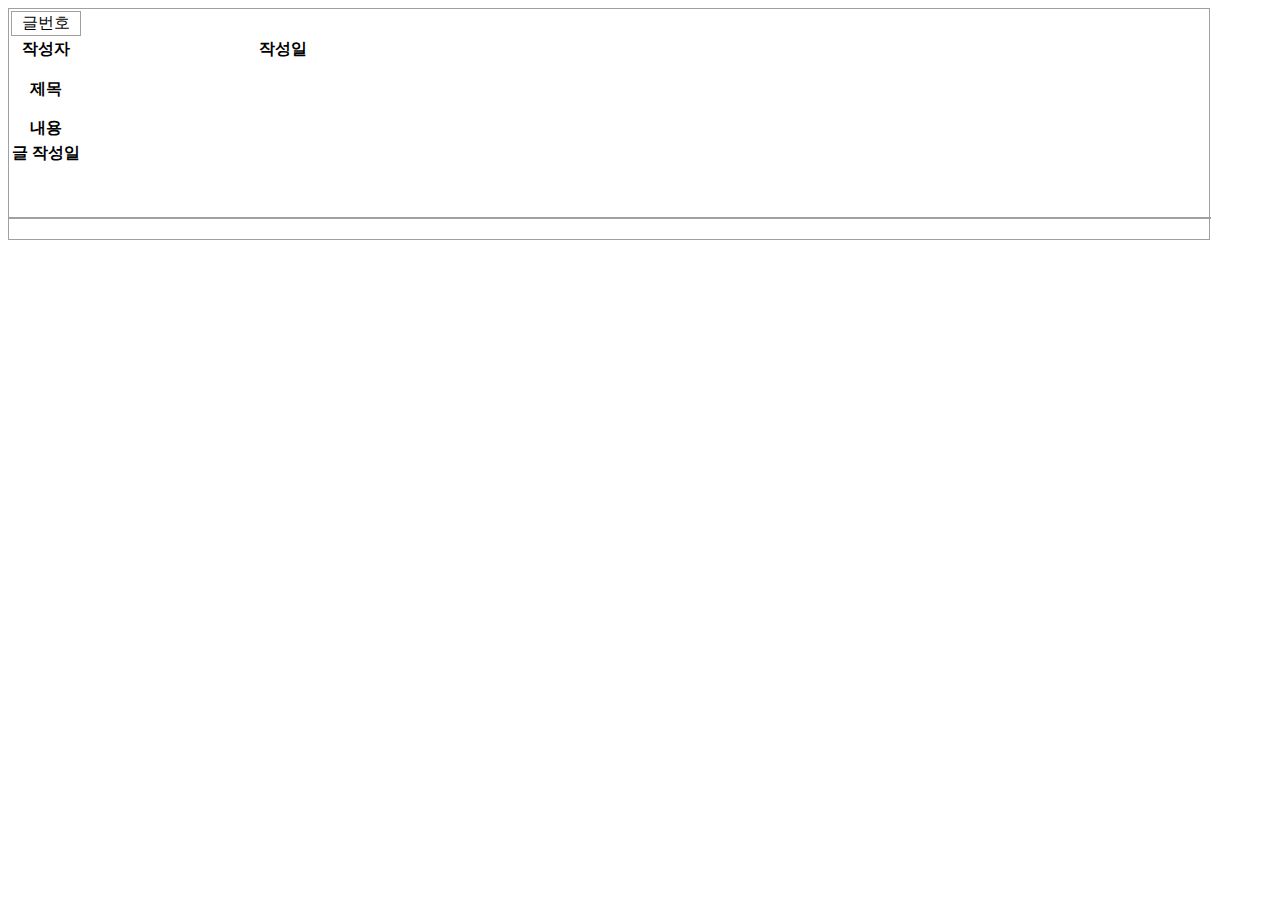
<file: src/main/resources/templates/board/communityDetail.html>
<!DOCTYPE html>
<html xmlns:th="http://www.thymeleaf.org"
      xmlns:layout="http://www.ultraq.net.nz/thymeleaf/layout"
      layout:decorate="~{layouts/layout1}">

<head>
<link th:href="@{/css/index.css}" rel="stylesheet">
<meta charset="UTF-8">
<title>글상세보기</title>
<style>
h1 {
	font-size: 25px;
	margin: 50px 0;
}

#container{
border: 1px solid rgb(161, 160, 160);
width:1200px;
text-align: center;
}

#sub_line {
	border: 1px solid rgb(161, 160, 160);
	width: 1200px;
	margin: 50px 10px 20px 0;
}

h5 {
	color: rgb(98, 98, 98);
	margin: 100px 0 30px 0;
}
@font-face {
  font-family: 'NanumSquareNeo-Variable';
  src: url('https://cdn.jsdelivr.net/gh/projectnoonnu/noonfonts_11-01@1.0/NanumSquareNeo-Variable.woff2') format('woff2');
  font-weight: normal;
  font-style: normal;
}

#main {
	overflow: hidden;
	/* border: 1px solid green; */
	/* background-color: rgb(243, 231, 233); */
}
</style>
</head>
<body>
<th:block layout:fragment="content">
		<!-- 메인시작 -->
		<section id="main">
		<div id="container">
			<table class="board_detail">
				<colgroup>
					<col width="15%"/>
					<col width="35%"/>
					<col width="15%"/>
					<col width="35%"/>
				</colgroup>
				<tr>
					<td style="border:1px solid rgb(161, 160, 160)" scope:"row">글번호</td>
					<td th:text="${board.id}"></td>
				</tr>
				<tr>
					<th scope:"row">작성자</th>
					<td th:text="${board.author}"></td>
					<th scope:"row">작성일</th>
					<td th:text="${#temporals.format(board.createDate, 'yyyy-MM-dd HH:mm')}"></td>
					
				</tr>
				
				<tr>
					<th scope:"row">제목</th>
					<td colspan="3">
					<h1 th:text="${board.subject}"></h1>
					</td>
					
				</tr>
				<tr>
					<th>내용</th>
					<td colspan="3" th:text="${board.content}" id="con")></td>
				</tr>
				<tr>
					<th>글 작성일</th>
					<td colspan="3"
						th:text="${#temporals.format(board.createDate, 'yyyy-MM-dd HH:mm')}">
				</td>
				</tr>
				
				</table>
				
				<div id="sub_line">
				
				</div>
			
		</section>
		
		</th:block>
</body>
</html>
</file>
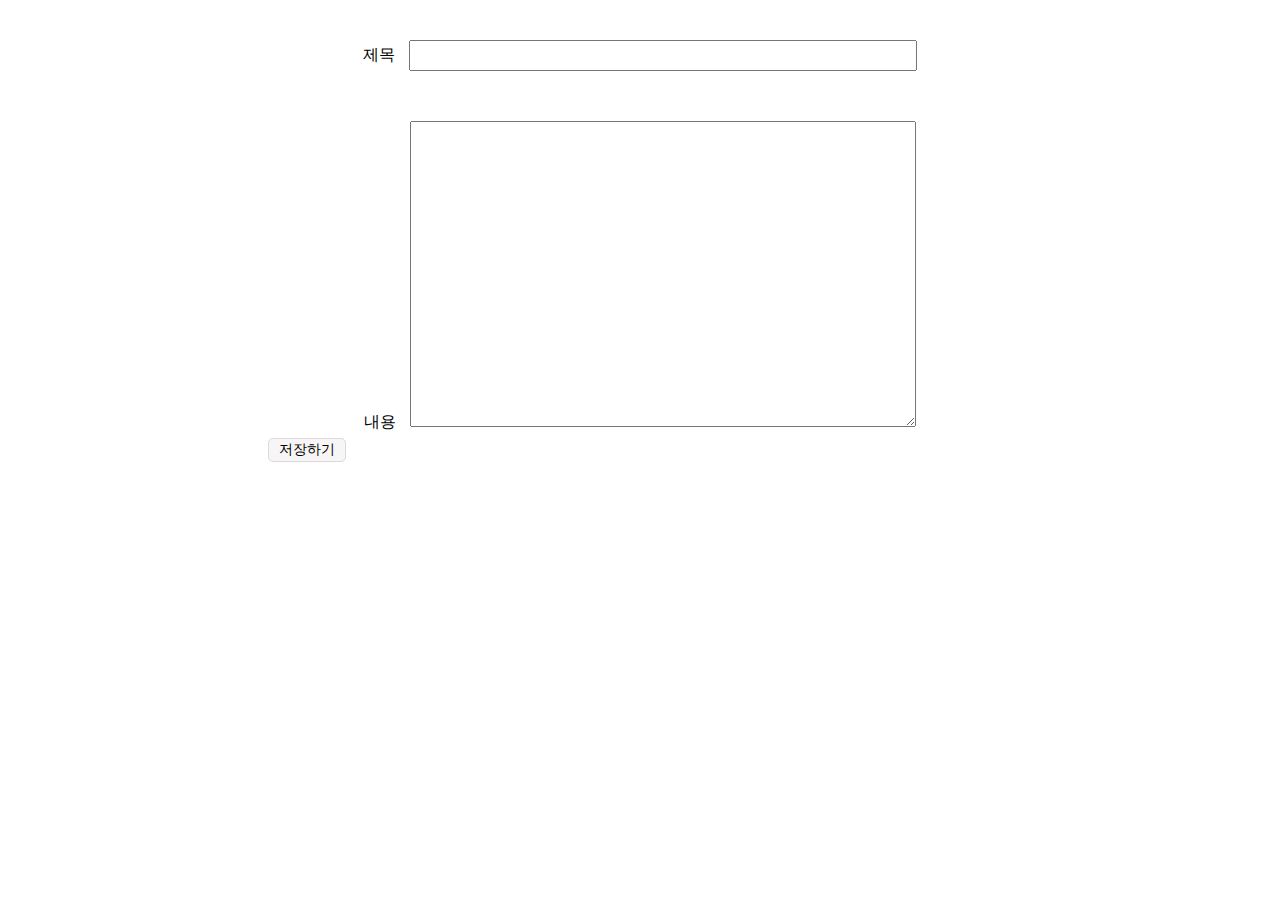
<file: src/main/resources/templates/board/communityWrite.html>
<!DOCTYPE html>
<html xmlns:th="http://www.thymeleaf.org"
      xmlns:layout="http://www.ultraq.net.nz/thymeleaf/layout"
      layout:decorate="~{layouts/layout1}">
<head>
  <meta charset="UTF-8">
  <meta http-equiv="X-UA-Compatible" content="IE=edge">
  <meta name="viewport" content="width=device-width, initial-scale=1.0">
<title>커뮤니티</title>
<!--폰트-->
<link rel="stylesheet" href="https://cdnjs.cloudflare.com/ajax/libs/font-awesome/5.15.4/css/all.min.css">
<link th:href="@{/css/index.css}" rel="stylesheet">

<style>
h5 {
	font-size: 25px;
	margin: 50px 0;
}

.mb-3{
text-align:center;
margin-top: 40px;
}
.mb-3>input {
	width: 500px;
	height: 25px;
	margin-bottom: 10px;

}

.mb-3>textarea {
	width: 500px;
	height: 300px;
}

.btn_db {
	padding: 2px 10px;
	border: 1px solid rgb(219, 218, 218);
	border-radius: 5px;
	font-size: 14px;
	background-color: rgb(247, 245, 245);
	margin: 5px 10px 70px 260px;

}

.form-label{
	margin-right:10px;
	text-align:center;
	
}

@font-face {
  font-family: 'NanumSquareNeo-Variable';
  src: url('https://cdn.jsdelivr.net/gh/projectnoonnu/noonfonts_11-01@1.0/NanumSquareNeo-Variable.woff2') format('woff2');
  font-weight: normal;
  font-style: normal;
}

</style>

</head>

<!-- 글쓰기 Form  -->
<body>
<th:block layout:fragment="content">

 <form th:action="@{/community/write}" method="post" th:object="${board}">
 
         <div class="mb-3">
            <label for="subject" class="form-label">제목</label> <input
               type="text" th:field="*{subject}" >
         </div>
         <div class="mb-3">
            <label for="content" class="form-label" >내용</label>
            <textarea th:field="*{content}" rows="10"></textarea>
         </div>
         <input type="submit" value="저장하기" class="btn_db">
      </form>
 </th:block>
</body>
</html>
</file>
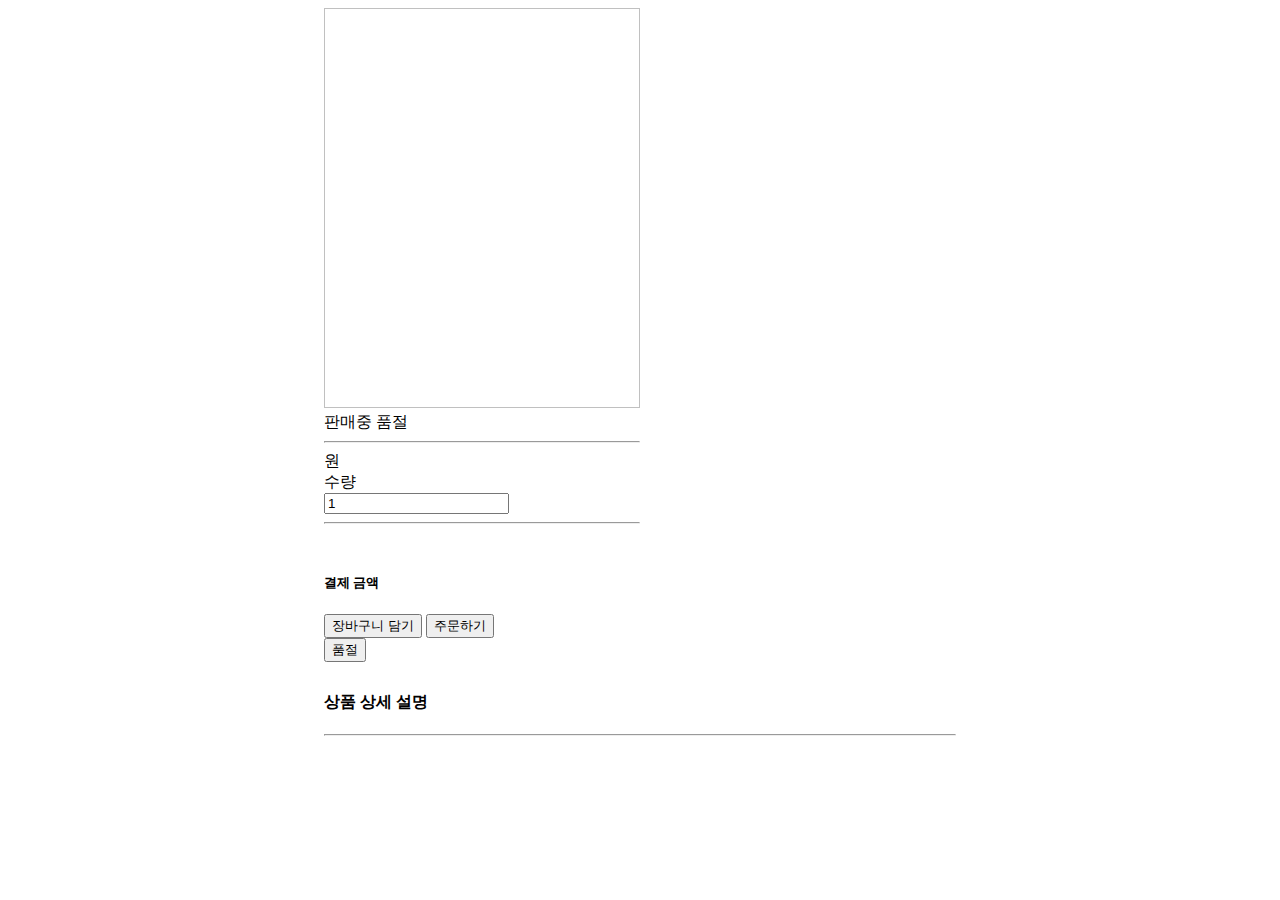
<file: src/main/resources/templates/item/itemDtl.html>
<!DOCTYPE html>
<html xmlns:th="http://www.thymeleaf.org"
      xmlns:layout="http://www.ultraq.net.nz/thymeleaf/layout"
      layout:decorate="~{layouts/layout1}">

<head>
    <meta name="_csrf" th:content="${_csrf.token}"/>
    <meta name="_csrf_header" th:content="${_csrf.headerName}"/>
</head>

<!-- 사용자 스크립트 추가 -->
<th:block layout:fragment="script">
    <script th:inline="javascript">
        $(document).ready(function(){

            calculateToalPrice();

            $("#count").change( function(){
                calculateToalPrice();
            });
        });

        function calculateToalPrice(){
            var count = $("#count").val();
            var price = $("#price").val();
            var totalPrice = price*count;
            $("#totalPrice").html(totalPrice + '원');
        }

        function order(){
            var token = $("meta[name='_csrf']").attr("content");
            var header = $("meta[name='_csrf_header']").attr("content");

            var url = "/order";
            var paramData = {
                itemId : $("#itemId").val(),
                count : $("#count").val()
            };

            var param = JSON.stringify(paramData);

            $.ajax({
                url      : url,
                type     : "POST",
                contentType : "application/json",
                data     : param,
                beforeSend : function(xhr){
                    /* 데이터를 전송하기 전에 헤더에 csrf값을 설정 */
                    xhr.setRequestHeader(header, token);
                },
                dataType : "json",
                cache   : false,
                success  : function(result, status){
                    alert("주문이 완료 되었습니다.");
                    location.href='/';
                },
                error : function(jqXHR, status, error){

                    if(jqXHR.status == '401'){
                        alert('로그인 후 이용해주세요');
                        location.href='/members/login';
                    } else{
                        alert(jqXHR.responseText);
                    }

                }
            });
        }

        function addCart(){
            var token = $("meta[name='_csrf']").attr("content");
            var header = $("meta[name='_csrf_header']").attr("content");

            var url = "/cart";
            var paramData = {
                itemId : $("#itemId").val(),
                count : $("#count").val()
            };

            var param = JSON.stringify(paramData);

            $.ajax({
                url      : url,
                type     : "POST",
                contentType : "application/json",
                data     : param,
                beforeSend : function(xhr){
                    /* 데이터를 전송하기 전에 헤더에 csrf값을 설정 */
                    xhr.setRequestHeader(header, token);
                },
                dataType : "json",
                cache   : false,
                success  : function(result, status){
                    alert("상품을 장바구니에 담았습니다.");
                    location.href='/';
                },
                error : function(jqXHR, status, error){

                    if(jqXHR.status == '401'){
                        alert('로그인 후 이용해주세요');
                        location.href='/members/login';
                    } else{
                        alert(jqXHR.responseText);
                    }

                }
            });
        }

    </script>
</th:block>

<!-- 사용자 CSS 추가 -->
<th:block layout:fragment="css">
    <style>
        .mgb-15{
            margin-bottom:15px;
        }
        .mgt-30{
            margin-top:30px;
        }
        .mgt-50{
            margin-top:50px;
        }
        .repImgDiv{
            margin-right:15px;
            height:auto;
            width:50%;
        }
        .repImg{
            width:100%;
            height:400px;
        }
        .wd50{
            height:auto;
            width:50%;
        }
    </style>
</th:block>

<div layout:fragment="content" style="margin-left:25%;margin-right:25%">

    <input type="hidden" id="itemId" th:value="${item.id}">

    <div class="d-flex">
        <div class="repImgDiv">
            <img th:src="${item.itemImgDtoList[0].imgUrl}" class = "rounded repImg" th:alt="${item.itemNm}">
        </div>
        <div class="wd50">
            <span th:if="${item.itemSellStatus == T(com.shop.constant.ItemSellStatus).SELL}" class="badge badge-primary mgb-15">
                판매중
            </span>
            <span th:unless="${item.itemSellStatus == T(com.shop.constant.ItemSellStatus).SELL}" class="badge btn-danger mgb-15" >
                품절
            </span>
            <div class="h4" th:text="${item.itemNm}"></div>
            <hr class="my-4">

            <div class="text-right">
                <div class="h4 text-danger text-left">
                    <input type="hidden" th:value="${item.price}" id="price" name="price">
                    <span th:text="${item.price}"></span>원
                </div>
                <div class="input-group w-50">
                    <div class="input-group-prepend">
                        <span class="input-group-text">수량</span>
                    </div>
                    <input type="number" name="count" id="count" class="form-control" value="1" min="1">
                </div>
            </div>
            <hr class="my-4">

            <div class="text-right mgt-50">
                <h5>결제 금액</h5>
                <h3 name="totalPrice" id="totalPrice" class="font-weight-bold"></h3>
            </div>
            <div th:if="${item.itemSellStatus == T(com.shop.constant.ItemSellStatus).SELL}" class="text-right">
                <button type="button" class="btn btn-light border border-primary btn-lg" onclick="addCart()">장바구니 담기</button>
                <button type="button" class="btn btn-primary btn-lg" onclick="order()">주문하기</button>
            </div>
            <div th:unless="${item.itemSellStatus == T(com.shop.constant.ItemSellStatus).SELL}" class="text-right">
                <button type="button" class="btn btn-danger btn-lg">품절</button>
            </div>
        </div>
    </div>

    <div class="jumbotron jumbotron-fluid mgt-30">
        <div class="container">
            <h4 class="display-5">상품 상세 설명</h4>
            <hr class="my-4">
            <p class="lead" th:text="${item.itemDetail}"></p>
        </div>
    </div>

    <div th:each="itemImg : ${item.itemImgDtoList}" class="text-center">
        <img th:if="${not #strings.isEmpty(itemImg.imgUrl)}" th:src="${itemImg.imgUrl}" class="rounded mgb-15" width="800">
    </div>

</div>

</html>
</file>
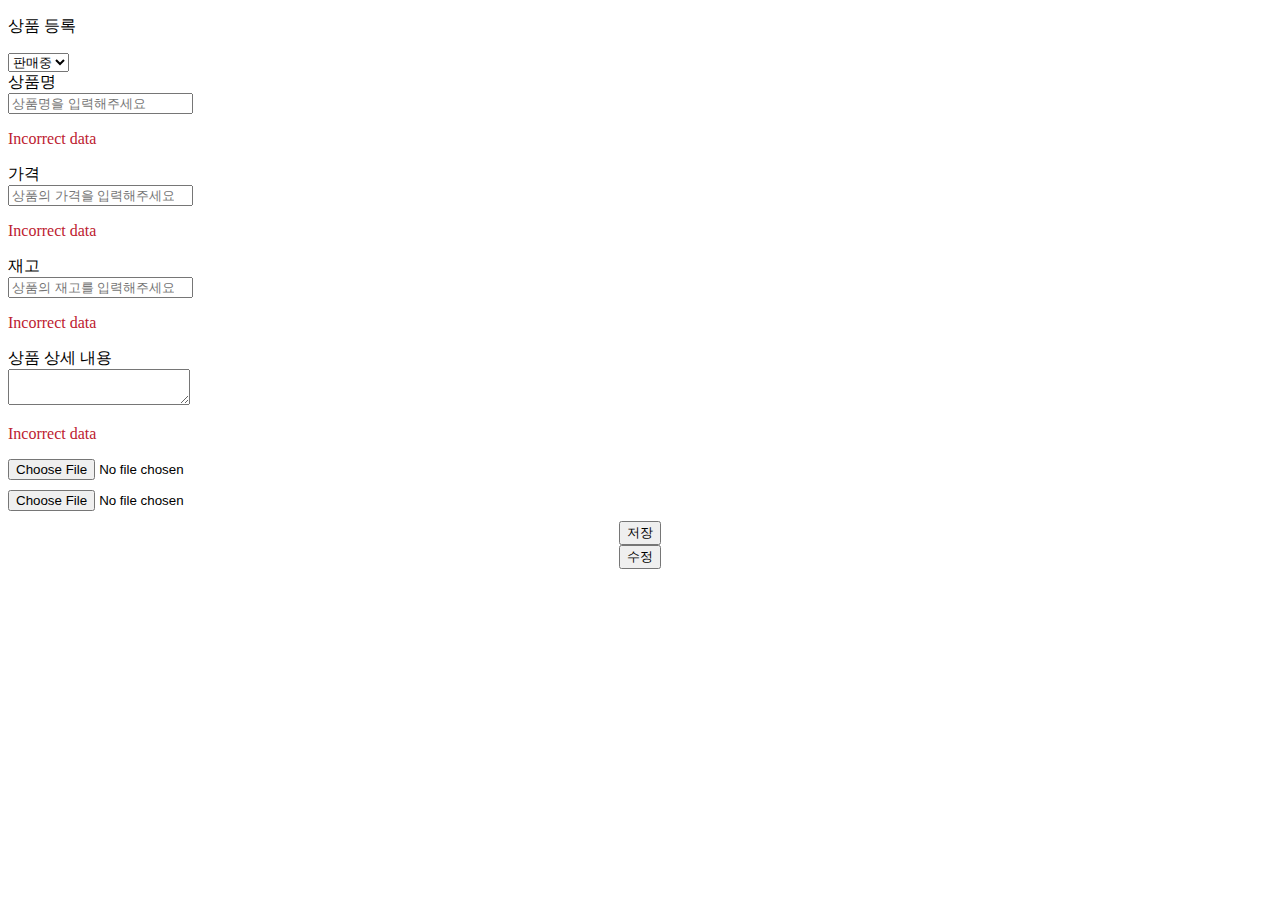
<file: src/main/resources/templates/item/ItemForm.html>
<!DOCTYPE html>
<html xmlns:th="http://www.thymeleaf.org"
      xmlns:layout="http://www.ultraq.net.nz/thymeleaf/layout"
      layout:decorate="~{layouts/layout1}">
      
<head>
  <meta charset="UTF-8">
  <meta http-equiv="X-UA-Compatible" content="IE=edge">
  <meta name="viewport" content="width=device-width, initial-scale=1.0">
  <title>상품등록</title>
   <link rel="stylesheet" href="https://cdnjs.cloudflare.com/ajax/libs/font-awesome/5.15.4/css/all.min.css">

</head>
<link th:href="@{css/index.css}" rel="stylesheet">
<!-- 사용자 스크립트 추가 -->


<th:block layout:fragment="script">

    <script th:inline="javascript">
        $(document).ready(function(){
            var errorMessage = [[${errorMessage}]];
            if(errorMessage != null){
                alert(errorMessage);
            }

            bindDomEvent();

        });

        function bindDomEvent(){
            $(".custom-file-input").on("change", function() {
                var fileName = $(this).val().split("\\").pop();  //이미지 파일명
                var fileExt = fileName.substring(fileName.lastIndexOf(".")+1); // 확장자 추출
                fileExt = fileExt.toLowerCase(); //소문자 변환

                if(fileExt != "jpg" && fileExt != "jpeg" && fileExt != "gif" && fileExt != "png" && fileExt != "bmp"){
                    alert("이미지 파일만 등록이 가능합니다.");
                    return;
                }

                $(this).siblings(".custom-file-label").html(fileName);
            });
        }

    </script>

</th:block>

<!-- 사용자 CSS 추가 -->
<th:block layout:fragment="css">
    <style>
        .input-group {
            margin-bottom : 15px
        }
        .img-div {
            margin-bottom : 10px
        }
        .fieldError {
            color: #bd2130;
        }
    </style>
</th:block>

<body>
<th:block layout:fragment="content">

    <form role="form" method="post" enctype="multipart/form-data" th:object="${itemFormDto}">

        <p class="h2">
            상품 등록
        </p>

        <input type="hidden" th:field="*{id}">

        <div class="form-group">
            <select th:field="*{ItemSellStatus}" class="custom-select">
                <option value="SELL">판매중</option>
                <option value="SOLD_OUT">품절</option>
            </select>
        </div>

        <div class="input-group">
            <div class="input-group-prepend">
                <span class="input-group-text">상품명</span>
            </div>
            <input type="text" th:field="*{itemNm}" class="form-control" placeholder="상품명을 입력해주세요">
        </div>
        <p th:if="${#fields.hasErrors('itemNm')}" th:errors="*{itemNm}" class="fieldError">Incorrect data</p>

        <div class="input-group">
            <div class="input-group-prepend">
                <span class="input-group-text">가격</span>
            </div>
            <input type="number" th:field="*{price}" class="form-control" placeholder="상품의 가격을 입력해주세요">
        </div>
        <p th:if="${#fields.hasErrors('price')}" th:errors="*{price}" class="fieldError">Incorrect data</p>

        <div class="input-group">
            <div class="input-group-prepend">
                <span class="input-group-text">재고</span>
            </div>
            <input type="number" th:field="*{stockNumber}" class="form-control" placeholder="상품의 재고를 입력해주세요">
        </div>
        <p th:if="${#fields.hasErrors('stockNumber')}" th:errors="*{stockNumber}" class="fieldError">Incorrect data</p>

        <div class="input-group">
            <div class="input-group-prepend">
                <span class="input-group-text">상품 상세 내용</span>
            </div>
            <textarea class="form-control" aria-label="With textarea" th:field="*{itemDetail}"></textarea>
        </div>
        <p th:if="${#fields.hasErrors('itemDetail')}" th:errors="*{itemDetail}" class="fieldError">Incorrect data</p>

        <div th:if="${#lists.isEmpty(itemFormDto.itemImgDtoList)}">
            <div class="form-group" th:each="num: ${#numbers.sequence(1,5)}">
                <div class="custom-file img-div">
                    <input type="file" class="custom-file-input" name="itemImgFile">
                    <label class="custom-file-label" th:text="상품이미지 + ${num}"></label>
                </div>
            </div>
        </div>

        <div th:if = "${not #lists.isEmpty(itemFormDto.itemImgDtoList)}">
            <div class="form-group" th:each="itemImgDto, status: ${itemFormDto.itemImgDtoList}">
                <div class="custom-file img-div">
                    <input type="file" class="custom-file-input" name="itemImgFile">
                    <input type="hidden" name="itemImgIds" th:value="${itemImgDto.id}">
                    <label class="custom-file-label" th:text="${not #strings.isEmpty(itemImgDto.oriImgName)} ? ${itemImgDto.oriImgName} : '상품이미지' + ${status.index+1}"></label>
                </div>
            </div>
        </div>

        <div th:if="${#strings.isEmpty(itemFormDto.id)}" style="text-align: center">
            <button th:formaction="@{/admin/item/new}" type="submit" class="btn btn-primary">저장</button>
        </div>
        <div th:unless="${#strings.isEmpty(itemFormDto.id)}" style="text-align: center">
            <button th:formaction="@{'/admin/item/' + ${itemFormDto.id} }" type="submit" class="btn btn-primary">수정</button>
        </div>
        <input type="hidden" th:name="${_csrf.parameterName}" th:value="${_csrf.token}">

    </form>

</th:block>
<body>
</html>
</file>
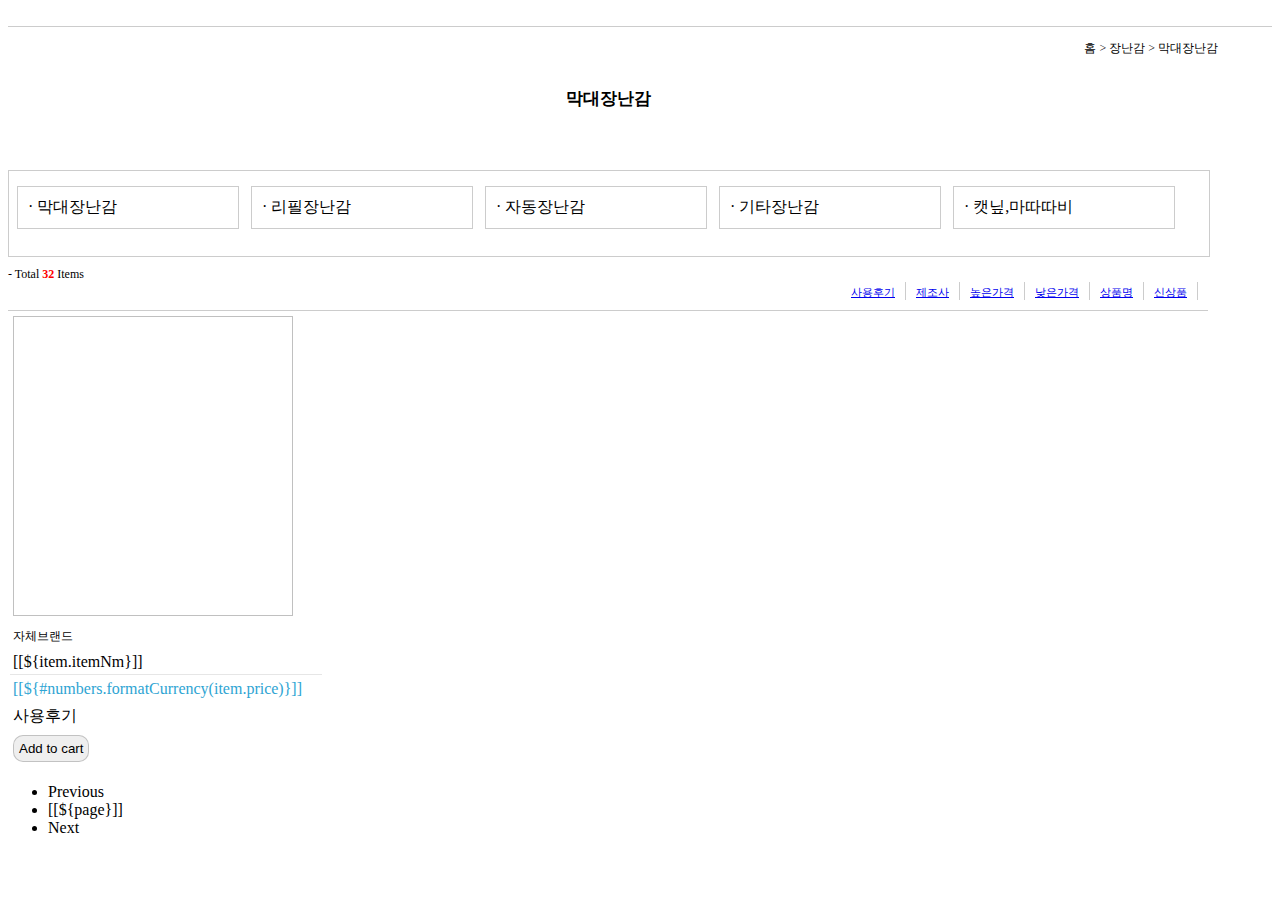
<file: src/main/resources/templates/item/ItemList.html>
<!DOCTYPE html>
<html xmlns:th="http://www.thymeleaf.org"
      xmlns:layout="http://www.ultraq.net.nz/thymeleaf/layout"
      layout:decorate="~{layouts/layout1}">
      
<head>
  <meta charset="UTF-8">
  <meta http-equiv="X-UA-Compatible" content="IE=edge">
  <meta name="viewport" content="width=device-width, initial-scale=1.0">
  <title>상품등록</title>
   <link rel="stylesheet" href="https://cdnjs.cloudflare.com/ajax/libs/font-awesome/5.15.4/css/all.min.css">


<style>
.container{
margin: 0 auto;
display:flex;

}
section{
width: 1200px;  
}

.line{
width: 100%;
border-bottom: 1px solid rgba(128, 128, 128, 0.4);
}
.tittle_p{
padding: 60px;
position: relative;
}
.mini_menu{
    position: absolute;
    top: 10px; right: -10px;
    margin-top: 3px;
    font-size: 12px;
}

.item_total_nav a:hover{
color: gray;
}
.toy_tittle{
    text-align: center;
    font-weight: 800;
    font-size: 17px;
}

.toy_select{
    border: 1px solid rgba(128, 128, 128, 0.4);
    padding-top:15px;
    width: 1200px;
    height: 70px;
}

.toy_select > div{
    display: inline-block;
}

.toy_1{
border: 1px solid rgba(128, 128, 128, 0.4);
margin-left: 8px;
width: 200px;
padding: 10px;
}

.toy_1:hover{
    background-color: rgba(192, 192, 192,0.3);
}
.item_total_nav{
    border-bottom: 1px solid rgba(128, 128, 128, 0.4);
    overflow: hidden;
    padding-bottom: 10px;
}
.item_total_nav > div{
    display: inline;
    margin-right: 10px;
    float: right;
    padding-right: 10px;
    border-right: 1px solid rgba(128, 128, 128, 0.4);
}
.nav_name > a{
    font-size: 11px;
}

/*테이블 속성값*/

.item_list img {
    width: 280px;
    height: 300px;
    object-fit: cover;
}

.item_list tr td{
    padding: 3px;
    padding-right: 20px;

}

.price{
    color: rgb(46, 164, 211);
}

button{
padding:5px; 
border:1px solid rgba(128, 128, 128, 0.4);
border-radius:10px;
}


    </style>

</head>
<link th:href="@{css/index.css}" rel="stylesheet">


<body>

<div layout:fragment="content">
<body>
    <div class="line">&nbsp;</div>
 	<div class="container">
  
  
<section class="top_pro_tittle">

        <div class="tittle_p">
            <div class="mini_menu">홈  >  장난감  >  막대장난감</div>
            <div class="toy_tittle">막대장난감</div>
        </div>
        

        <div class="toy_select">
            <div class="toy_1" id="itemNm">· 막대장난감</div>
            <div class="toy_1" id="itemNm">· 리필장난감</div>
            <div class="toy_1" id="itemNm">· 자동장난감</div>
            <div class="toy_1" id="itemNm">· 기타장난감</div>
            <div class="toy_1" id="itemNm">· 캣닢,마따따비</div>
        </div>
        <div style="margin-top: 10px; font-size: 12px;">
            <span>- Total <span style="color: red; font-weight: 800;">32</span> Items</span>
        </div>
   
        <div class="item_total_nav">
            <div class="nav_name"><a href="#">신상품</a></div>
            <div class="nav_name"><a href="#">상품명</a></div>
            <div class="nav_name"><a href="#">낮은가격</a></div>
            <div class="nav_name"><a href="#">높은가격</a></div>
            <div class="nav_name"><a href="#">제조사</a></div>
            <div class="nav_name"><a href="#">사용후기</a></div>
        </div>
        <!-- loop 졸면서 전달 -->
 	<th:block th:each="item, status: ${items.getContent()}">    
        <table class="item_list">
         <a href="'/item/' + ${item.id}">
            <tr>
                <td><img th:src="${item.imgUrl}" th:alt="${item.itemNm}" /></td>
            </tr>
            <tr>
                <td style="font-size: 12px">자체브랜드</td>
            </tr>
            <!-- 아이템 이름  -->
            <tr>
                <td style="border-bottom: 1px solid rgba(128, 128, 128,0.2);">[[${item.itemNm}]]</td>
            </tr>
            <!-- 아이템 가격  -->
            <tr>
                <td class="price">[[${#numbers.formatCurrency(item.price)}]]</td>
            </tr>
            <tr>
                <td>사용후기</td>
            </tr>
            <tr>
            	<td><button>Add to cart</button></td>
            </tr>
        </table>
    </section>
  </div>
  <div th:with="start = ${(items.number / maxPage) * maxPage + 1}, end = (${(items.totalPages == 0) ? 1 : (start + (maxPage - 1) < items.totalPages ? start + (maxPage - 1) : items.totalPages)})" >
            <ul class="pagination justify-content-center">
                <li class="page-item" th:classappend="${items.first}?'disabled'">
                    <a th:onclick="'javascript:page(' + ${items.number - 1} + ')'" aria-label='Previous' class="page-link">
                        <span aria-hidden='true'>Previous</span>
                    </a>
                </li>
                <li class="page-item" th:each="page: ${#numbers.sequence(start, end)}" th:classappend="${items.number eq page-1}?'active':''">
                    <a th:onclick="'javascript:page(' + ${page - 1} + ')'" th:inline="text" class="page-link">[[${page}]]</a>
                </li>
                <li class="page-item" th:classappend="${items.last}?'disabled'">
                    <a th:onclick="'javascript:page(' + ${items.number + 1} + ')'" aria-label='Next' class="page-link">
                        <span aria-hidden='true'>Next</span>
                 </a>
                 </li>
                 </ul>

</th:block>

      
</body>
</html>
</html>
</file>
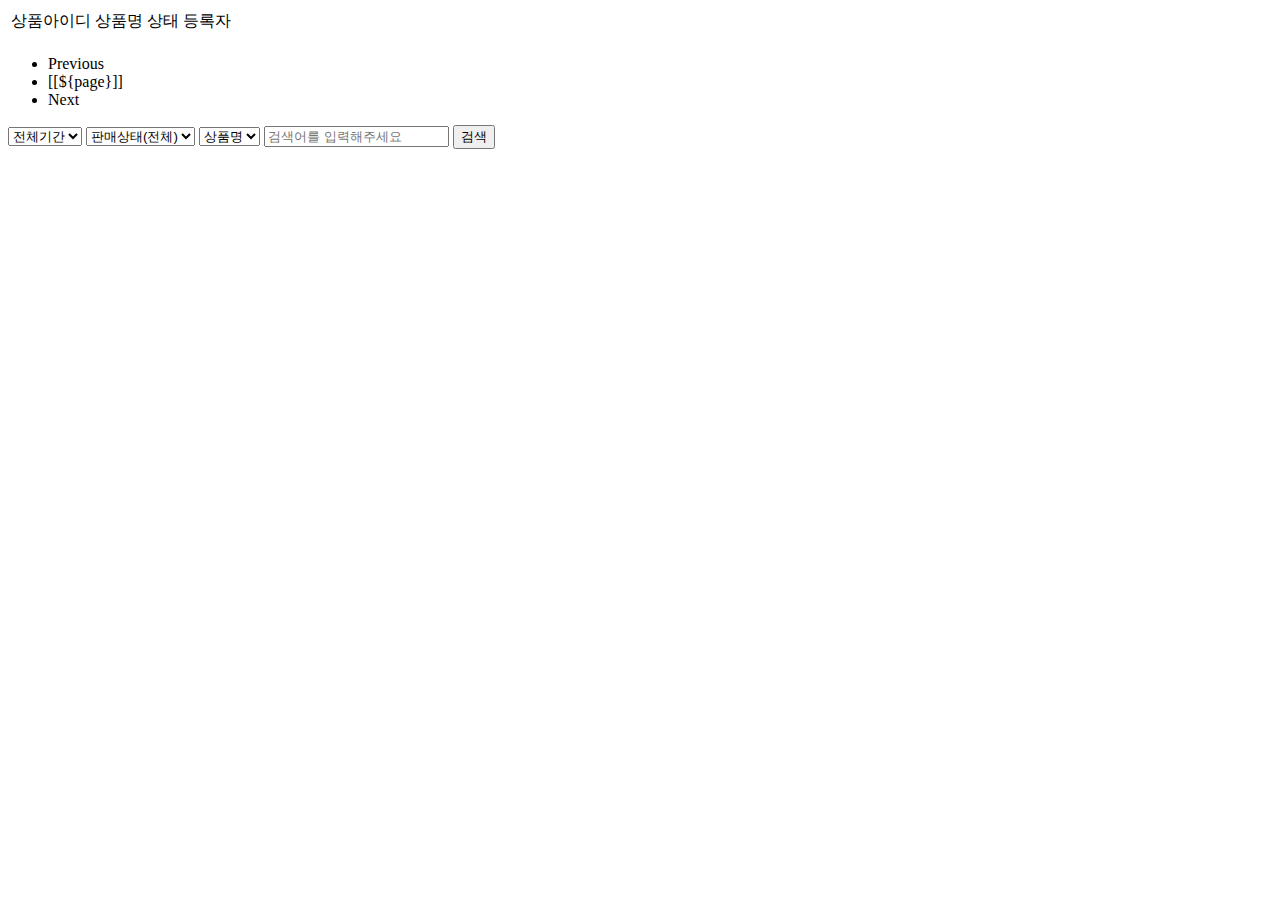
<file: src/main/resources/templates/item/itemMng.html>
<!DOCTYPE html>
<html xmlns:th="http://www.thymeleaf.org"
      xmlns:layout="http://www.ultraq.net.nz/thymeleaf/layout"
      layout:decorate="~{layouts/layout1}">

<!-- 사용자 스크립트 추가 -->
<th:block layout:fragment="script">
    <script th:inline="javascript">

        $(document).ready(function(){
            $("#searchBtn").on("click",function(e) {
                e.preventDefault();
                page(0);
            });
        });

        function page(page){
            var searchDateType = $("#searchDateType").val();
            var searchSellStatus = $("#searchSellStatus").val();
            var searchBy = $("#searchBy").val();
            var searchQuery = $("#searchQuery").val();

            location.href="/admin/items/" + page + "?searchDateType=" + searchDateType
            + "&searchSellStatus=" + searchSellStatus
            + "&searchBy=" + searchBy
            + "&searchQuery=" + searchQuery;
        }
    </script>
</th:block>

<!-- 사용자 CSS 추가 -->
<th:block layout:fragment="css">
    <style>
	table, tr,td,th{
	text-align:center;
	}
    </style>
</th:block>

<div layout:fragment="content">
        <table class="table table-hover">
            <thead>
            <tr>
                <td>상품아이디</td>
                <td>상품명</td>
                <td>상태</td>
                <td>등록자</td>

            </tr>
            </thead>
            <tbody>
            <tr th:each="item, status: ${items.getContent()}">
                <td th:text="${item.id}"></td>
                <td>
                    <a th:href="'/item/'+${item.id}" th:text="${item.itemNm}"></a>
                </td>
                <!-- <td th:text="${item.itemSellStatus == T(com.shop.constant.ItemSellStatus).SELL} ? '판매중' : '품절'"></td> -->
                <td th:text="${item.createdBy}"></td>
                <td th:text="${item.regTime}"></td>
            </tr>
            </tbody>
        </table>

        <div th:with="start=${(items.number/maxPage)*maxPage + 1}, end=(${(items.totalPages == 0) ? 1 : (start + (maxPage - 1) < items.totalPages ? start + (maxPage - 1) : items.totalPages)})" >
            <ul class="pagination justify-content-center">

                <li class="page-item" th:classappend="${items.first}?'disabled'">
                    <a th:onclick="'javascript:page(' + ${items.number - 1} + ')'" aria-label='Previous' class="page-link">
                        <span aria-hidden='true'>Previous</span>
                    </a>
                </li>

                <li class="page-item" th:each="page: ${#numbers.sequence(start, end)}" th:classappend="${items.number eq page-1}?'active':''">
                    <a th:onclick="'javascript:page(' + ${page - 1} + ')'" th:inline="text" class="page-link">[[${page}]]</a>
                </li>

                <li class="page-item" th:classappend="${items.last}?'disabled'">
                    <a th:onclick="'javascript:page(' + ${items.number + 1} + ')'" aria-label='Next' class="page-link">
                        <span aria-hidden='true'>Next</span>
                    </a>
                </li>

            </ul>
        </div>

        <div class="form-inline justify-content-center" th:object="${itemSearchDto}">
            <select th:field="*{searchDateType}" class="form-control" style="width:auto;">
                <option value="all">전체기간</option>
                <option value="1d">1일</option>
                <option value="1w">1주</option>
                <option value="1m">1개월</option>
                <option value="6m">6개월</option>
            </select>
            <select th:field="*{searchSellStatus}" class="form-control" style="width:auto;">
                <option value="">판매상태(전체)</option>
                <option value="SELL">판매</option>
                <option value="SOLD_OUT">품절</option>
            </select>
            <select th:field="*{searchBy}" class="form-control" style="width:auto;">
                <option value="itemNm">상품명</option>
                <option value="createdBy">등록자</option>
            </select>
            <input th:field="*{searchQuery}" type="text" class="form-control w-25" placeholder="검색어를 입력해주세요">
            <button id="searchBtn" type="submit" class="btn btn-outline-dark">검색</button>
        </div>
    </form>

</div>

</html>
</file>
